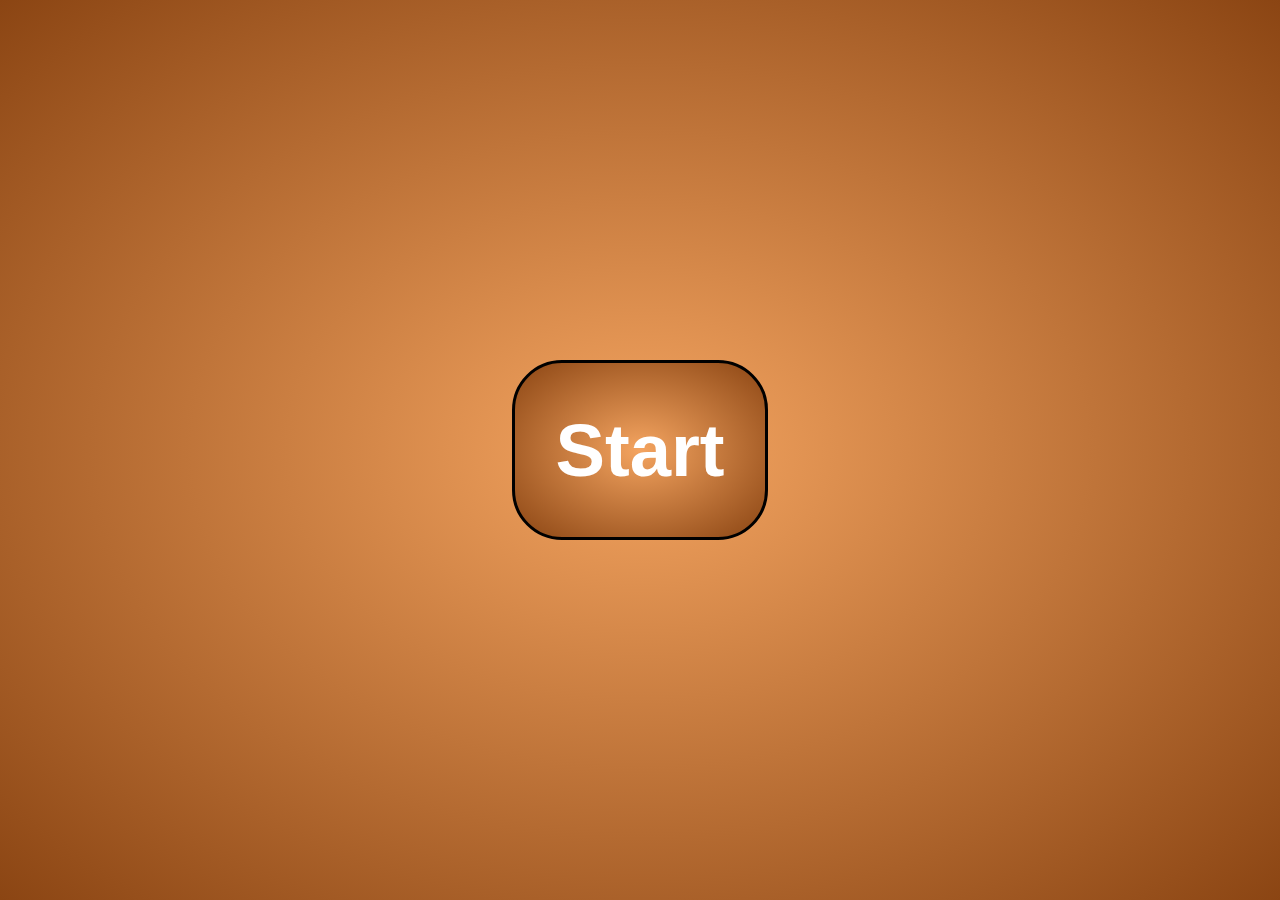
<file: index.html>
<html lang="en">
<head>
    <meta charset="UTF-8">
    <meta name="viewport" content="width=device-width, initial-scale=1.0">
    <title>Start the Quiz</title>
    <link rel="stylesheet" href="style.css">
</head>
<body>
    <div class="page1">
        <div class="start">
            <h1>Start</h1>
        </div>
    </div>

    <script src="script.js"></script>
</body>
</html>
</file>
<file: style.css>
*{ 
    margin: 0;
    padding: 0;
    box-sizing: border-box;
}

html, body{
    height: 100%;
    width: 100%;
}

.page1{
    height: 100%;
    width: 100%;
    background-image: radial-gradient(sandybrown, saddlebrown);
    display: flex;
    justify-content: center;
    align-items: center;
    cursor: pointer;
}

.start {
    height: 20%;
    width: 20%;
    background-image: radial-gradient(sandybrown, saddlebrown);
    border: 3px solid black;
    border-radius: 50px;
    display: flex;
    justify-content: center;
    align-items: center;
    color: white;
    font-size: 2.9vw;
    transition: transform 0.3s ease-in-out, box-shadow 0.6s ease-in-out; 
    transform: scale(1); 
}

.start:hover {
    transform: scale(1.1); 
    box-shadow: 15px 15px 15px black;
}


.start h1{
    font-family: arial;
}

.fade-out {
    opacity: 0;
    transition: opacity 0.5s ease-in-out;
}
</file>
